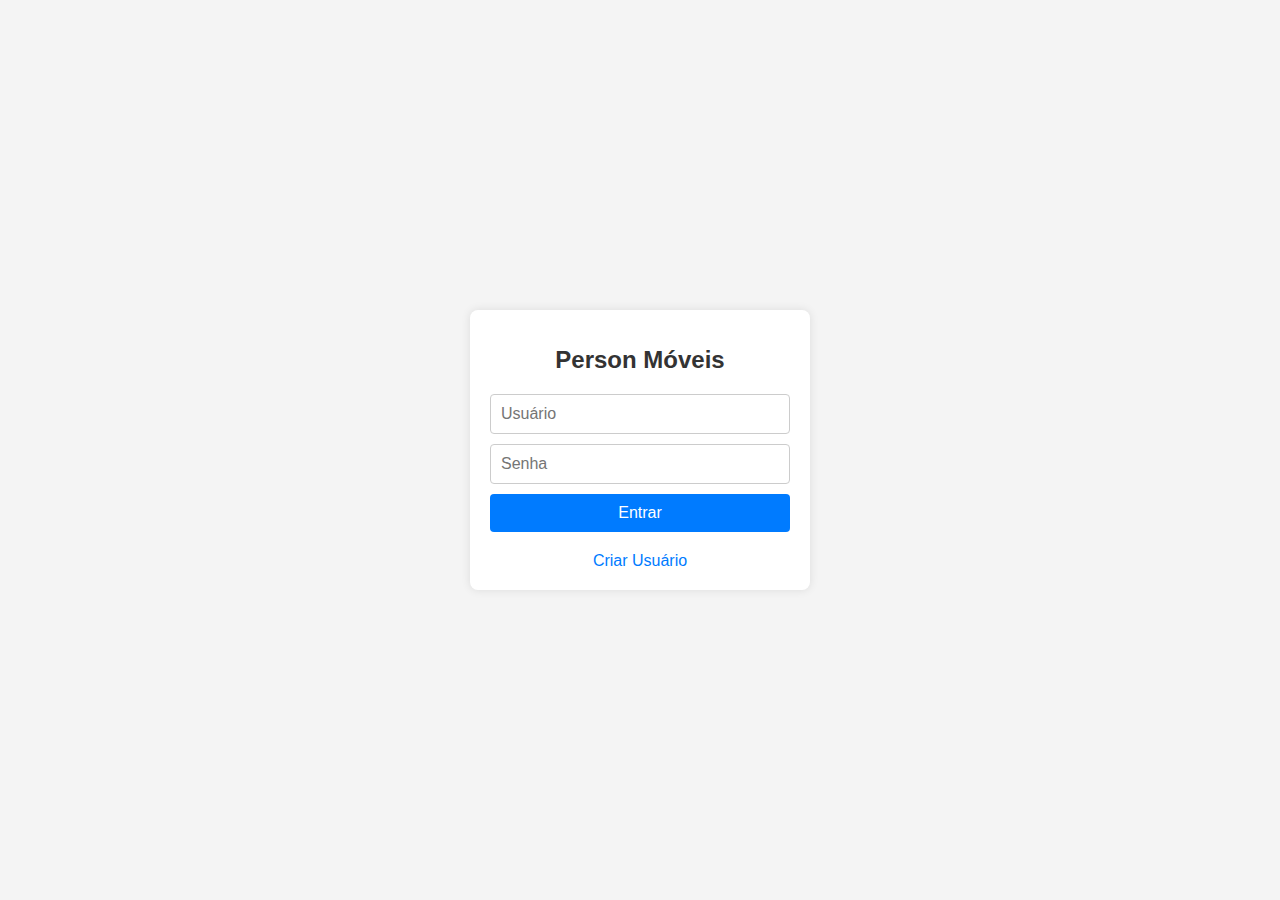
<file: projeto-Orcamento/index.html>
<!DOCTYPE html>
<html lang="en">
<head>
    <meta charset="UTF-8">
    <meta name="viewport" content="width=device-width, initial-scale=1.0">
    <title>Login</title>
    <link rel="stylesheet" href="./css/login.css">
</head>
<body>
    <div class="container">
        <h1>Person Móveis</h1>
        <form id="login-form">
            <input type="text" id="usuario" placeholder="Usuário" required>
            <input type="password" id="password" placeholder="Senha" required>
            <button type="submit">Entrar</button>
        </form>
        <a href="#" id="create-account-link">Criar Usuário</a>
    </div>

    <!-- Modal de Registro -->
    <div id="register-modal" class="modal">
        <div class="modal-content">
            <span class="close-button" id="close-modal">&times;</span>
            <h2>Registrar</h2>
            <form id="register-form">
                <input type="text" id="register-usuario" placeholder="Usuário" required>
                <input type="password" id="register-password" placeholder="Senha" required>
                <input type="password" id="confirm-password" placeholder="Confirmar Senha" required>
                <button type="submit">Registrar</button>
            </form>
        </div>
    </div>

    <script src="./js/login.js"></script>
</body>
</html>
</file>
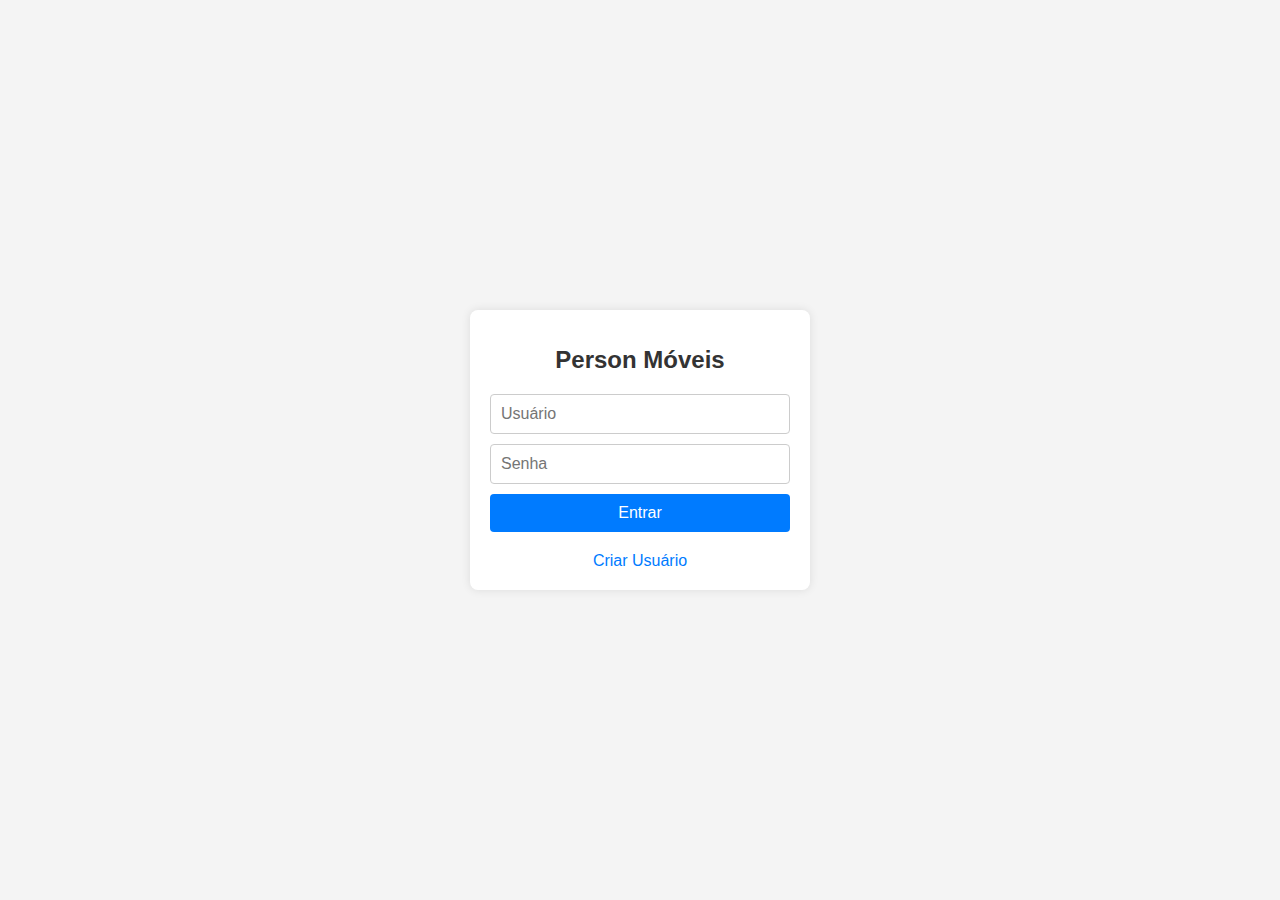
<file: projeto-Orcamento/pages/logado.html>
<!DOCTYPE html>
<html lang="en">

<head>
    <meta charset="UTF-8">
    <meta name="viewport" content="width=device-width, initial-scale=1.0">
    <title>Organização de Orçamento</title>
    <link rel="stylesheet" href="../css/style.css">
</head>

<body>
    <header>
        <button id="logout-button">Logout</button>
    </header>
    <aside>
        <nav>
            <ul class="ulMenu">
                <li class="li1Menu liTotal"><a href="#" id="menu-home">Início</a></li>
                <li class="li2Menu liTotal"><a href="#" id="menu-orders">Ordens</a></li>
                <li class="li3Menu liTotal"><a href="#" id="menu-new-budget">Novo Orçamento</a></li>
            </ul>
        </nav>
    </aside>
    <main>
        <div class="container">
            <!-- Aba Início -->
            <div id="home-content" class="tab-content">
                <h1>Bem-vindo, <span id="user-name"></span>!</h1>
                <div id="summary">
                    <p>Total de pedidos: <span id="total-orders">0</span></p>
                    <p>Saldo: R$ <span id="balance">0.00</span></p>
                    <p>Total gasto: R$ <span id="total-spent">0.00</span></p>
                </div>
            </div>


            <!-- Aba Ordens -->
            <div id="orders-content" class="tab-content">
                <h1>Administração de Entradas</h1>
                <div id="status-filter">
                    <label for="status-filter-select">Filtrar por Status:</label>
                    <select id="status-filter-select">
                        <option value="Todos">Todos</option>
                        <option value="Em processo">Em processo</option>
                        <option value="Parcial">Parcial</option>
                        <option value="Cancelado">Cancelado</option>
                        <option value="Pendente">Pendente</option>
                        <option value="Completo">Completo</option>
                    </select>
                </div>
                <ul id="budget-list"></ul>
                <div id="delete-confirmation-modal" class="modalConfirmDelete">
                    <div class="modal-contentDelet">
                        <p>cuidado , tem certeza que vai apagar☹️?</p>
                        <button id="confirm-delete">Sim</button>
                        <button id="cancel-delete">Não</button>
                    </div>
                </div>
            </div>
        </div>
    </main>

    <!-- Modal para Novo Orçamento -->
    <div id="budget-modal" class="modal">
        <div class="modal-content">
            <span id="close-modal" class="close">X</span>
            <h2>Preencha os Dados do Orçamento</h2>
            <form id="budget-form">
                <input type="text" id="client" placeholder="Cliente" required>
                <input type="text" id="cpf" placeholder="CPF" required>
                <input type="text" id="address" placeholder="Endereço" required>
                <input type="text" id="phone" placeholder="Telefone" required>
                <input type="date" id="date" placeholder="Data" required>
                <input type="text" id="delivery-date" placeholder="Prazo de Entrega" required>
                <input type="number" id="closed-value" placeholder="Valor Fechado" required>
                <input type="number" id="budget-value" placeholder="Orçamento" required>
                <input type="text" id="material" placeholder="Material Determinado" required>
                <input type="text" id="rooms" placeholder="Cômodos" required>
                <input type="number" id="spent-value" placeholder="Valor Gasto" required>
                <select id="status" required>
                    <option value="Em processo">Em processo</option>
                    <option value="Parcial">Parcial</option>
                    <option value="Cancelado">Cancelado</option>
                    <option value="Pendente">Pendente</option>
                    <option value="Completo">Completo</option>
                </select>
                <input type="number" id="profit" placeholder="Lucro" readonly>
                <button type="submit">Salvar</button>
            </form>
        </div>
    </div>

    <script src="../js/index.js"></script>
</body>

</html>
</file>
<file: projeto-Orcamento/css/login.css>
body {
    font-family: Arial, sans-serif;
    background-color: #f4f4f4;
    margin: 0;
    display: flex;
    justify-content: center;
    align-items: center;
    height: 100vh;
}

.container {
    background: #fff;
    padding: 20px;
    border-radius: 8px;
    box-shadow: 0 0 10px rgba(0, 0, 0, 0.1);
    width: 300px;
    text-align: center;
}

h1, h2 {
    margin-bottom: 20px;
    font-size: 24px;
    color: #333;
}

form {
    display: flex;
    flex-direction: column;
}

input[type="text"],
input[type="password"] {
    padding: 10px;
    margin-bottom: 10px;
    border: 1px solid #ccc;
    border-radius: 4px;
    font-size: 16px;
}

button {
    padding: 10px;
    background: #007BFF;
    border: none;
    border-radius: 4px;
    color: #fff;
    font-size: 16px;
    cursor: pointer;
    transition: background 0.3s ease;
}

button:hover {
    background: #0056b3;
}

button:focus {
    outline: none;
}

@media (max-width: 400px) {
    .container {
        width: 90%;
    }
}

/* Estilo existente */

#register-form-container {
    margin-top: 20px;
}

a#create-account-link {
    display: block;
    margin-top: 20px;
    color: #007BFF;
    cursor: pointer;
    text-decoration: none;
}

a#create-account-link:hover {
    text-decoration: underline;
}

/* Estilos para o modal */
.modal {
    display: none;
    position: fixed;
    z-index: 1;
    left: 0;
    top: 0;
    width: 100%;
    height: 100%;
    overflow: auto;
    background-color: rgba(0, 0, 0, 0.5);
}

.modal-content {
    background-color: #fefefe;
    margin: 15% auto;
    padding: 20px;
    border: 1px solid #888;
    width: 80%;
    max-width: 400px;
    border-radius: 8px;
    box-shadow: 0 0 10px rgba(0, 0, 0, 0.1);
}

.close-button {
    color: #aaa;
    float: right;
    font-size: 28px;
    font-weight: bold;
}

.close-button:hover,
.close-button:focus {
    color: black;
    text-decoration: none;
    cursor: pointer;
}

#register-form input {
    padding: 10px;
    margin-bottom: 10px;
    border: 1px solid #ccc;
    border-radius: 4px;
    font-size: 16px;
    width: 94%;
}

#register-form button {
    padding: 10px;
    background: #007BFF;
    border: none;
    border-radius: 4px;
    color: #fff;
    font-size: 16px;
    cursor: pointer;
    transition: background 0.3s ease;
    width: 100%;
}

#register-form button:hover {
    background: #0056b3;
}
</file>
<file: projeto-Orcamento/css/style.css>
/* Estilo geral do corpo */
body {
    font-family: Arial, sans-serif;
    background-color: #f4f4f4;
    margin: 0;
    padding: 0;
    display: flex;
    flex-direction: column;
}

/* Estilo do cabeçalho */
header {
    display: flex;
    justify-content: flex-end;
    padding: 10px;
    background-color: #f8f9fa;
    box-shadow: 0 2px 4px rgba(0, 0, 0, 0.1);
}

#logout-button {
    width: 150px;
    padding: 10px 20px;
    background-color: #343a40;
    border: none;
    border-radius: 4px;
    color: #fff;
    cursor: pointer;
    transition: background 0.3s ease;
}

#logout-button:hover {
    background-color: #8d8080;
}

/* Estilo da barra lateral */
aside {
    width: 230px;
    background-color: #343a40;
    color: #fff;
    height: 100vh;
    position: fixed;
    display: flex;
    top: 0;
    left: 0;
    padding-top: 78px;
}

.ulMenu {
    list-style-type: none;
    padding: 0;
}

.liTotal {
    width: 150px;
    display: flex;
    margin-left: 26px;
    cursor: pointer;
}

.liTotal a {
    color: #524747;
    text-decoration: none;
    font-size: 18px;
    display: block;
    transition: background 0.3s ease;
}

.liTotal:hover {
    background-color: #737980;
}

/* Estilo principal do conteúdo */
main {
    margin-left: 230px;
    padding: 20px;
    flex: 1;
}

/* Container principal */
.container {
    max-width: 800px;
    margin: 50px auto;
    background: #fff;
    padding: 20px;
    border-radius: 8px;
    box-shadow: 0 0 10px rgba(0, 0, 0, 0.1);
}

/* Estilo do título */
h1 {
    text-align: center;
    margin-bottom: 20px;
    color: #333;
}

/* Estilo dos botões */
button {
    padding: 10px;
    background: #007BFF;
    border: none;
    border-radius: 4px;
    color: #fff;
    font-size: 16px;
    cursor: pointer;
    transition: background 0.3s ease;
}

button:hover {
    background: #0056b3;
}

button.close {
    background: #ff4444;
    color: #fff;
    font-size: 14px;
}

button.close:hover {
    background: #d32f2f;
}

/* Estilo dos formulários */
#form-container form {
    display: flex;
    flex-direction: column;
}

#form-container input {
    padding: 10px;
    margin-bottom: 10px;
    border: 1px solid #ccc;
    border-radius: 4px;
    font-size: 16px;
}

/* Estilo das listas */
ul {
    list-style: none;
    padding: 0;
    margin: 0;
}

ul li {
    display: flex;
    justify-content: space-between;
    align-items: center;
    background: #f9f9f9;
    padding: 10px;
    margin-bottom: 10px;
    border-radius: 4px;
    box-shadow: 0 0 5px rgba(0, 0, 0, 0.1);
}

ul li span {
    flex: 1;
}

ul li button {
    margin-left: 10px;
    padding: 5px 10px;
    font-size: 14px;
    border-radius: 4px;
    cursor: pointer;
}

ul li button.delete {
    background: #ff4444;
    color: #fff;
}

ul li button.edit {
    background: #ffc107;
    color: #fff;
}

ul li button.delete:hover {
    background: #d32f2f;
}

ul li button.edit:hover {
    background: #e0a800;
}

/* Estilo das seções de conteúdo */
.tab-content {
    display: none;
    /* Oculta todas as seções por padrão */
}

#home-content {
    display: block;
    /* Mostra a seção de início por padrão */
}

.budget-item {
    border-bottom: 1px solid #ddd;
    padding: 10px 0;
}

.budget-item span {
    display: block;
    margin-bottom: 5px;
}

.budget-item button {
    margin-right: 10px;
}

/* Estilo do modal */
/* Estilo do modal */
.modal {
    display: none;
    /* Oculta o modal por padrão */
    position: fixed;
    top: 0;
    left: 0;
    width: 100%;
    height: 100%;
    background: rgba(0, 0, 0, 0.5);
    justify-content: center;
    align-items: center;
}

/* Estilo do conteúdo do modal */
.modal-content {
    background: #fff;
    padding: 30px;
    border-radius: 12px;
    width: 90%;
    max-width: 700px;
    position: relative;
    box-shadow: 0 4px 8px rgba(0, 0, 0, 0.2);
    box-sizing: border-box;
}

/* Estilo do botão de fechar */
.modal-content .close {
    position: absolute;
    top: 15px;
    right: 15px;
    background: #ff4444;
    color: #fff;
    border: none;
    border-radius: 50%;
    width: 35px;
    height: 35px;
    display: flex;
    justify-content: center;
    align-items: center;
    font-size: 16px;
    cursor: pointer;
    transition: background 0.3s ease;
}

.modal-content .close:hover {
    background: #ff0000;
}

/* Estilo do formulário */
#budget-form {
    display: grid;
    grid-template-columns: repeat(3, 1fr);
    gap: 15px;
}

/* Estilo dos campos do formulário */
#budget-form input[type="text"],
#budget-form input[type="date"],
#budget-form input[type="number"] {
    padding: 10px;
    border: 1px solid #ccc;
    border-radius: 8px;
    font-size: 16px;
    width: 100%;
    box-sizing: border-box;
}

#budget-form input[readonly] {
    background: #f9f9f9;
}

/* Estilo do botão de envio */
#budget-form button {
    grid-column: span 3;
    padding: 12px 20px;
    background-color: #007bff;
    color: #fff;
    border: none;
    border-radius: 8px;
    cursor: pointer;
    font-size: 16px;
    transition: background 0.3s ease;
    margin-top: 20px;
}

#budget-form button:hover {
    background-color: #0056b3;
}

/* Estilo da mensagem de erro (se necessário) */
.error-message {
    color: red;
    margin-top: 10px;
    grid-column: span 3;
}



/* estilizar ordens */

.budget-item-container {
    background-color: #ffffff;
    border: 1px solid #ddd;
    border-radius: 8px;
    box-shadow: 0 0 10px rgba(0, 0, 0, 0.1);
    margin-bottom: 20px;
    padding: 15px;
    display: flex;
    justify-content: space-between;
    align-items: flex-start;
}

.budget-item-details {
    flex-grow: 1;
}

.budget-item-field {
    margin: 5px 0;
}

.budget-item-actions {
    display: flex;
    flex-direction: column;
    gap: 10px;
}

.budget-item-actions button {
    padding: 10px 15px;
    background-color: #007bff;
    color: white;
    border: none;
    border-radius: 4px;
    cursor: pointer;
    font-size: 1rem;
}

.budget-item-actions button.budget-item-delete {
    background-color: #dc3545;
}

.budget-item-actions button:hover {
    opacity: 0.8;
}



/* modal confirmdelete */

.modalConfirmDelete {
    display: none;
    position: fixed;
    z-index: 1;
    left: 0;
    top: 0;
    width: 100%;
    height: 100%;
    overflow: auto;
    background-color: rgba(0, 0, 0, 0.4);
}

.modal-contentDelet {
    background-color: #fefefe;
    margin: 15% auto;
    padding: 20px;
    border: 1px solid #888;
    width: 80%;
    max-width: 500px;
    border-radius: 8px;
    text-align: center;
}

.modal-contentDelet p {
    margin-bottom: 20px;
}

.modal-contentDelet button {
    padding: 10px 20px;
    margin: 10px;
    background-color: #007bff;
    color: white;
    border: none;
    border-radius: 4px;
    cursor: pointer;
    font-size: 1rem;
}

.modal-contentDelet button#confirm-delete {
    background-color: #dc3545;
}

.modal-contentDelet button:hover {
    opacity: 0.8;
}



/* Estilos para o modal de edição */
.modal-edit {
    display: none;
    /* Inicialmente oculto */
    position: fixed;
    z-index: 1000;
    left: 0;
    top: 0;
    width: 100%;
    height: 100%;
    overflow: auto;
    background-color: rgba(0, 0, 0, 0.4);
    /* Fundo semitransparente */
}

.modal-content-edit {
    background-color: #fefefe;
    margin: 5% auto;
    padding: 20px;
    border: 1px solid #888;
    width: 80%;
    max-width: 800px;
    /* Largura máxima do modal */
    display: grid;
    grid-template-columns: repeat(2, 1fr);
    /* Duas colunas */
    gap: 10px;
    /* Espaçamento entre os campos */
    border-radius: 8px;
    box-shadow: 0 5px 15px rgba(0, 0, 0, 0.3);
}

.modal-content-edit form {
    display: grid;
    width: 200%;
    grid-template-columns: repeat(2, 1fr);
    /* Duas colunas */
    gap: 10px;
}

.modal-content-edit input,
.modal-content-edit button {
    width: 100%;
    padding: 10px;
    box-sizing: border-box;
    margin-top: 5px;
    border: 1px solid #ccc;
    border-radius: 4px;
}

.modal-content-edit button {
    grid-column: span 2;
    /* Botão de salvar ocupa duas colunas */
    background-color: #007bff;
    color: white;
    border: none;
    cursor: pointer;
    font-size: 16px;
    margin-top: 10px;
}

.modal-content-edit button:hover {
    background-color: #074f9c;
}

.close-btn {
    grid-column: span 2;
    /* Botão de fechar ocupa duas colunas */
    justify-self: end;
    /* Alinha à direita */
    cursor: pointer;
    font-size: 20px;
    margin-bottom: 10px;
}


/* Estilização do container do filtro de status */
#status-filter {
    margin: 20px auto;
    max-width: 300px;
    padding: 15px;
    background-color: #ffffff;
    border-radius: 8px;
    box-shadow: 0 2px 5px rgba(0, 0, 0, 0.1);
    display: flex;
    flex-direction: column;
    align-items: flex-start;
}

/* Estilo para o rótulo do filtro */
#status-filter label {
    font-size: 16px;
    font-weight: bold;
    margin-bottom: 8px;
    color: #333;
}

/* Estilo para o select do filtro */
#status-filter select {
    width: 100%;
    padding: 10px;
    font-size: 16px;
    color: #333;
    border: 1px solid #ccc;
    border-radius: 4px;
    background-color: #f9f9f9;
    box-shadow: inset 0 1px 3px rgba(0, 0, 0, 0.1);
    transition: border-color 0.2s ease;
}

#status-filter select:focus {
    border-color: #007bff;
    outline: none;
}
</file>
